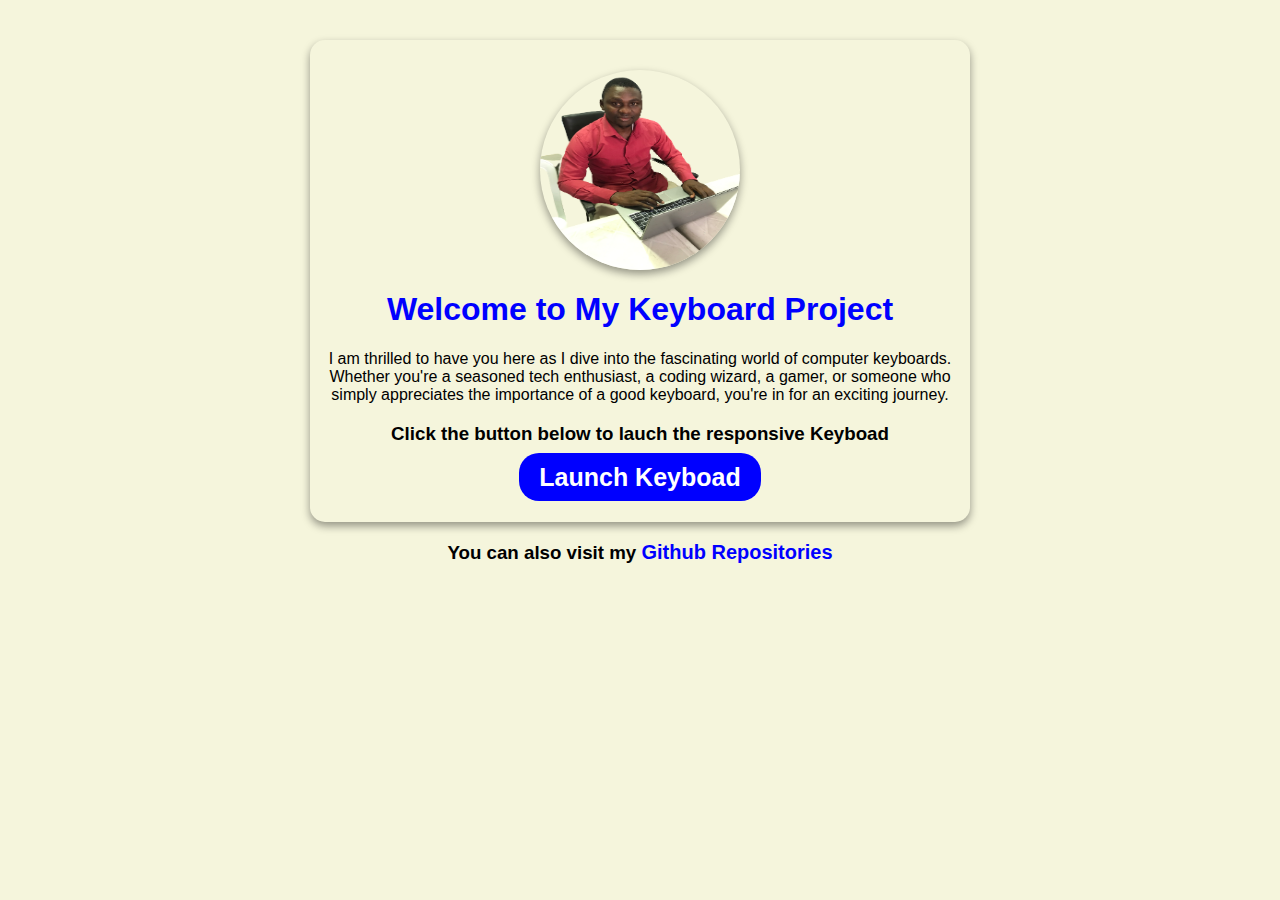
<file: index.html>
<html lang="en">
<head>
    <meta charset="UTF-8">
    <meta name="viewport" content="width=device-width, initial-scale=1.0">
    <title>Keyboad - Sense Academy</title>
    <link rel="stylesheet" href="css/home.css">
    <link rel="icon" href="img/bg-1.jpg" type="image/x-icon">
</head>
<body>
    <div class="main-container">
        <img src="img/azeez-1.png" alt="">
        <h1 class="title">Welcome to My Keyboard Project</h1>
        <p>I am thrilled to have you here as I dive into the fascinating world of computer keyboards. Whether you're a seasoned tech enthusiast, a coding wizard, a gamer, or someone who simply appreciates the importance of a good keyboard, you're in for an exciting journey.</p>
        <h3>Click the button below to lauch the responsive Keyboad</h3>
        <a class="launch" href="keyboard.html">Launch Keyboad</a>
    </div>
    <div class="bottom">
        <h3>You can also visit my <a class="git" href="https://github.com/Azeezfasasi">Github Repositories</a></h3>
    </div>
</body>
</html>
</file>
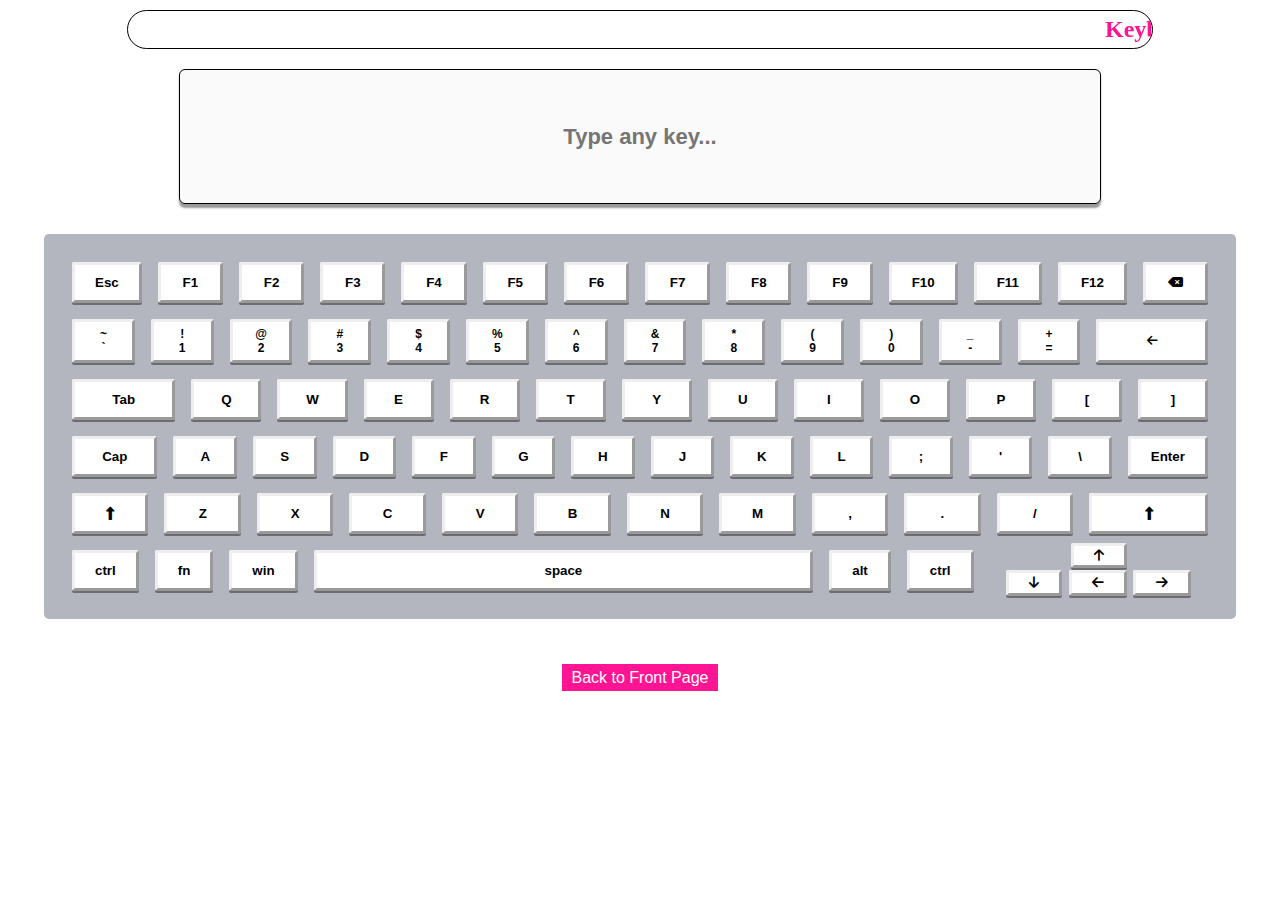
<file: keyboard.html>
<html lang="en">
<head>
    <meta charset="UTF-8">
    <meta name="viewport" content="width=device-width, initial-scale=1.0">
    <title>Keyboard</title>
    <link rel="stylesheet" href="css/style.css">
    <link rel="stylesheet" href="https://cdnjs.cloudflare.com/ajax/libs/font-awesome/6.4.2/css/all.min.css">
    <link rel="icon" href="img/bg-1.jpg" type="image/x-icon">
</head>
<body>
    <marquee behavior="scroll" direction="left">Keyboard developed by Azeez</marquee>
    <form name="cal">
        <input type="text" name="display" placeholder="Type any key..." disabled>
    </form>
    <div class="key-container">
        <div class="row-1">
            <button value="Esc" onclick="cal.display.value=''">Esc</button>
            <button value="F1" onclick="cal.display.value+='F1'">F1</button>
            <button value="F2" onclick="cal.display.value+='F2'">F2</button>
            <button value="F3" onclick="cal.display.value+='F3'">F3</button>
            <button value="F4" onclick="cal.display.value+='F4'">F4</button>
            <button value="F5" onclick="cal.display.value+='F5'">F5</button>
            <button value="F6" onclick="cal.display.value+='F6'">F6</button>
            <button value="F7" onclick="cal.display.value+='F7'">F7</button>
            <button value="F8" onclick="cal.display.value+='F8'">F8</button>
            <button value="F9" onclick="cal.display.value+='F9'">F9</button>
            <button value="F10" onclick="cal.display.value+='F10'">F10</button>
            <button value="F11" onclick="cal.display.value+='F11'">F11</button>
            <button value="F12" onclick="cal.display.value+='F12'">F12</button>
            <button value="Del" onclick="cal.display.value=''"><i class="fa-solid fa-delete-left"></i></button>
        </div>
        <div class="row-2">
            <button>
                <p>~</p>
                <p value="`" onclick="cal.display.value+='`'">`</p>
            </button>
            <button>
                <p>!</p>
                <p value="1" onclick="cal.display.value+='1'">1</p>
            </button>
            <button>
                <p>@</p>
                <p value="2" onclick="cal.display.value+='2'">2</p>
            </button>
            <button>
                <p>#</p>
                <p value="3" onclick="cal.display.value+='3'">3</p>
            </button><button>
                <p>$</p>
                <p value="4" onclick="cal.display.value+='4'">4</p>
            </button>
            <button>
                <p>%</p>
                <p value="5" onclick="cal.display.value+='5'">5</p>
            </button>
            <button>
                <p>^</p>
                <p value="6" onclick="cal.display.value+='6'">6</p>
            </button>
            <button>
                <p>&</p>
                <p value="7" onclick="cal.display.value+='7'">7</p>
            </button>
            <button>
                <p>*</p>
                <p value="8" onclick="cal.display.value+='8'">8</p>
            </button>
            <button>
                <p>(</p>
                <p value="9" onclick="cal.display.value+='9'">9</p>
            </button>
            <button>
                <p>)</p>
                <p value="0" onclick="cal.display.value+='0'">0</p>
            </button>
            <button>
                <p>_</p>
                <p value="-" onclick="cal.display.value+='-'">-</p>
            </button>
            <button>
                <p>+</p>
                <p value="=" onclick="cal.display.value+='='">=</p>
            </button>
            <button class="back" value="back" onclick="cal.display.value=''"><i class="fa-solid fa-arrow-left"></i></button>
        </div>
        <div class="row-3">
            <button class="tab">Tab</button>
            <button value="Q" onclick="cal.display.value+='Q'">Q</button>
            <button value="W" onclick="cal.display.value+='W'">W</button>
            <button value="E" onclick="cal.display.value+='E'">E</button>
            <button value="R" onclick="cal.display.value+='R'">R</button>
            <button value="T" onclick="cal.display.value+='T'">T</button>
            <button value="Y" onclick="cal.display.value+='Y'">Y</button>
            <button value="U" onclick="cal.display.value+='U'">U</button>
            <button value="I" onclick="cal.display.value+='I'">I</button>
            <button value="O" onclick="cal.display.value+='O'">O</button>
            <button value="P" onclick="cal.display.value+='P'">P</button>
            <button value="[" onclick="cal.display.value+='['">[</button>
            <button value="]" onclick="cal.display.value+=']'">]</button>
        </div>
        <div class="row-4">
            <button class="cap">Cap</button>
            <button value="A" onclick="cal.display.value+='A'">A</button>
            <button value="S" onclick="cal.display.value+='S'">S</button>
            <button value="D" onclick="cal.display.value+='D'">D</button>
            <button value="F" onclick="cal.display.value+='F'">F</button>
            <button value="G" onclick="cal.display.value+='G'">G</button>
            <button value="H" onclick="cal.display.value+='H'">H</button>
            <button value="J" onclick="cal.display.value+='J'">J</button>
            <button value="K" onclick="cal.display.value+='K'">K</button>
            <button value="L" onclick="cal.display.value+='L'">L</button>
            <button value=";" onclick="cal.display.value+=';'">;</button>
            <button value="" onclick="cal.display.value+=''">'</button>
            <button value="\" onclick="cal.display.value+=''">\</button>
            <button class="enter" value="" onclick="cal.display.value+=''">Enter</button>
        </div>
        <div class="row-5">
            <button value="L-Shift" onclick="cal.display.value+='L-Shift'"><i class="fa-solid fa-up-long"></i></button>
            <button value="Z" onclick="cal.display.value+='Z'">Z</button>
            <button value="X" onclick="cal.display.value+='X'">X</button>
            <button value="C" onclick="cal.display.value+='C'">C</button>
            <button value="V" onclick="cal.display.value+='V'">V</button>
            <button value="B" onclick="cal.display.value+='B'">B</button>
            <button value="N" onclick="cal.display.value+='N'">N</button>
            <button value="M" onclick="cal.display.value+='M'">M</button>
            <button value="," onclick="cal.display.value+=','">,</button>
            <button value="." onclick="cal.display.value+='.'">.</button>
            <button value="/" onclick="cal.display.value+='/'">/</button>
            <button class="mobile" value="Del" onclick="cal.display.value=''"><i class="fa-solid fa-delete-left"></i></button>
            <button class="r-shift" value="R-Shift" onclick="cal.display.value+='R-Shift'"><i class="fa-solid fa-up-long"></i></button>
        </div>
        <div class="row-6">
            <div class="last-row">
                <button value="L-Ctrl" onclick="cal.display.value+='L-Ctrl'">ctrl</button>
                <button value="L-fn" onclick="cal.display.value+='L-fn'">fn</button>
                <button value="windows" onclick="cal.display.value+='windows'">win</button>
                <button class="space" style="width: 95%;" value="F1" onclick="cal.display.value+=''+ ' '">space</button>
                <button value="alt" onclick="cal.display.value+='alt'">alt</button>
                <button value="R-Ctrl" onclick="cal.display.value+='R-Ctrl'">ctrl</button>
            </div>
            <div class="arrows">
                <button class="up" value="up" onclick="cal.display.value+='up'"><i class="fa-solid fa-arrow-up"></i></button>
                <br>
                <button class="down" value="down" onclick="cal.display.value+='down'"><i class="fa-solid fa-arrow-down"></i></button>
                <button class="left" value="left" onclick="cal.display.value+='down'"><i class="fa-solid fa-arrow-left"></i></button>
                <button class="right" value="right" onclick="cal.display.value+='right'"><i class="fa-solid fa-arrow-right"></i></button>
            </div>
        </div>
    </div>
    <div>
        <a class="front-page" href="index.html">Back to Front Page</a>
    </div>
</body>
</html>
</file>
<file: css/home.css>
body {
    font-family: Arial, Helvetica, sans-serif;
    margin: 0;
    background-color: beige;
    text-align: center;
}

.main-container {
    display: block;
    width: 50%;
    margin: 40px auto 0 auto;
    text-align: center;
    box-shadow: 0 4px 8px 0 rgb(0,0,0,0.4);
    padding: 30px 10px;
    border-radius: 15px;
}

.main-container img {
    width: 200px;
    height: 200px;
    border-radius: 50%;
    box-shadow: 0 4px 8px 0 rgb(0,0,0,0.4);
}

.main-container .title {
    color: blue;
}

.main-container .launch {
    background-color: blue;
    color: white;
    text-decoration: none;
    padding: 10px 20px;
    border-radius: 20px;
    font-size: 25px;
    font-weight: bold;
}

.bottom .git {
    color: blue;
    text-decoration: none;
    font-size: 20px;
    font-weight: bold;
}

.main-container .launch:hover {
    background-color: deeppink;
    border: 2px solid blue;
}

@media (max-width: 600px) {
    .main-container {
        width: 90%;
        margin: 40px auto 0 auto;
        text-align: center;
        box-shadow: 0 4px 8px 0 rgb(0,0,0,0.4);
        padding: 30px 10px;
        border-radius: 15px;
    }
}
</file>
<file: css/style.css>
body {
    margin: 0;
    font-family: Arial, Helvetica, sans-serif;
    text-align: center;
}

form {
    display: block;
    width: 85%;
    margin: 30px auto -20px auto;
}

.main-container a {
    background-color: blue;
    color: white;
    text-decoration: none;
    padding: 10px 20px;
    border-radius: 20px;
    font-size: 20px;
    font-weight: bold;
}

input[type=text] {
    width: 80%;
    height: 15%;
    border: 1px solid black;
    box-shadow: 0 4px 2px 0 rgb(0,0,0,0.4);
    border-radius: 6px;
    text-align: center;
    font-weight: bold;
    font-size: 22px;
}

.key-container {
    width: 90%;
    background-color: rgb(179, 181, 191);
    margin: 20px 10px;
    margin: 50px auto;
    padding: 20px;
    border-radius: 5px;
}

form {
    display: block;
    width: 90%;

}
.row-1, .row-2, .row-3, .row-4, .row-5, .row-6 {
    display: flex;
    width: 100%;
}

.row-1 button {
    background-color: white;
    width: 8%;
    margin: 8px;
    padding: 10px 20px;
    border: outset;
    box-shadow: 0 2px 0px 0 rgb(0,0,0,0.4);
    border-radius: 2px;
    font-weight: bold;
}

.row-2 button {
    background-color: white;
    width: 40%;
    margin: 8px;
    padding: 5px 10px;
    border: outset;
    font-size: 12px;
    box-shadow: 0 2px 0px 0 rgb(0,0,0,0.4);
    border-radius: 2px;
    font-weight: bold;
}

.row-2 p {
    margin: 0;
}

.row-2 .back {
    width: 90%;
}

.row-3 button {
    background-color: white;
    width: 40%;
    margin: 8px;
    padding: 10px 20px;
    border: outset;
    box-shadow: 0 2px 0px 0 rgb(0,0,0,0.4);
    border-radius: 2px;
    font-weight: bold;
}

.row-3 .tab {
    width: 90%;
}

.row-4 button {
    background-color: white;
    width: 40%;
    margin: 8px;
    padding: 10px 20px;
    border: outset;
    box-shadow: 0 2px 0px 0 rgb(0,0,0,0.4);
    border-radius: 2px;
    font-weight: bold;
}

.row-4 .cap {
    width: 85%;
}

.row-5 button {
    background-color: white;
    width: 40%;
    margin: 8px;
    padding: 10px 20px;
    border: outset;
    box-shadow: 0 2px 0px 0 rgb(0,0,0,0.4);
    border-radius: 2px;
    font-weight: bold;
}

.row-5 .r-shift {
    width: 90%;
}

.row-6 .last-row {
    display: flex;
    width: 90%;
}

.row-6 .last-row button {
    background-color: white;
    margin: 8px;
    padding: 10px 20px;
    border: outset;
    box-shadow: 0 2px 0px 0 rgb(0,0,0,0.4);
    border-radius: 2px;
    font-weight: bold;
}

.row-6 .arrows {
    width: 23%;
}

.row-6 .arrows button {
    background-color: white;
    padding: 3px 20px;
    margin: 1px;
    border: outset;
    box-shadow: 0 2px 0px 0 rgb(0,0,0,0.4);
    border-radius: 2px;
    font-weight: bold;
}

.row-1 button:hover, .row-2 button:hover, .row-3 button:hover, .row-4 button:hover, .row-5 button:hover, .row-6 .last-row button:hover,.row-6 .arrows button:hover  {
    background-color: deeppink;
    border: 1px solid inset;
}

marquee {
    color: deeppink;
    font-weight: bold;
    font-size: 24px;
    font-family: cursive;
    border: 1px solid black;
    width: 80%;
    margin: 0 0 20px 0;
    border-radius: 20px;
    padding: 5px 0;
}

.front-page {
    text-decoration: none;
    background-color: deeppink;
    color: white;
    padding: 5px 10px;
}

@media (max-width: 600px) {
    .key-container {
        width: 90%;
        background-color: rgb(179, 181, 191);
        margin: 20px auto;
        padding: 5px;
    }

    /* .com-key {
        display: none;
    }

    .mob-key {
        color: deeppink;
        font-family: cursive;
        margin-top: 20px;
    } */

    form {
        margin: 70px auto 0 auto;
    }

    input[type=text] {
        height: 30%;
    }

    .row-1, .row-2, .row-3, .row-4, .row-5, .row-6 {
        display: block;
        width: 100%;
    }

    .row-1 button {
        display: none;
    }

    .row-2 button {
        display: none;
    }

    .row-3 button {
        background-color: white;
        width: 5%;
        margin: 1px;
        padding: 5px 9px;
        border: outset;
        box-shadow: 0 2px 0px 0 rgb(0,0,0,0.4);
        border-radius: 2px;
        font-weight: bold;
        font-size: 7px;
    }

    .row-3 .tab {
        display: none;
    }

    .row-4 button {
        background-color: white;
        width: 5%;
        margin: 1px;
        padding: 5px 9px;
        border: outset;
        box-shadow: 0 2px 0px 0 rgb(0,0,0,0.4);
        border-radius: 2px;
        font-weight: bold;
        font-size: 7px;
    }

    .row-4 .cap {
        display: none;
    }

    .row-4 .enter {
        display: none;
    }
    
    .row-5 button {
        background-color: white;
        width: 5%;
        margin: 1px;
        padding: 5px 9px;
        border: outset;
        box-shadow: 0 2px 0px 0 rgb(0,0,0,0.4);
        border-radius: 2px;
        font-weight: bold;
        font-size: 7px;
    }

    .row-5 .r-shift {
        display: none;
    }

    .row-6 .last-row {
        margin-left: 20px;
    }

    .row-6 .last-row button {
        background-color: white;
        width: 5%;
        margin: 1px;
        padding: 5px 15px;
        border: outset;
        box-shadow: 0 2px 0px 0 rgb(0,0,0,0.4);
        border-radius: 2px;
        font-weight: bold;
        font-size: 7px;
    }

    .row-6 .arrows {
        display: none;
    }

    marquee {
        color: deeppink;
        font-weight: bold;
        font-size: 24px;
        font-family: cursive;
        border: 1px solid black;
        width: 80%;
        border-radius: 20px;
        padding: 5px 0;
        margin-top: 10px;
        margin-bottom: -10px;
    }
}

@media (min-width: 601px) {
    .row-5 .mobile {
        display: none;
    }

    marquee {
        color: deeppink;
        font-weight: bold;
        font-size: 24px;
        font-family: cursive;
        border: 1px solid black;
        width: 80%;
        border-radius: 20px;
        padding: 5px 0;
        margin-top: 10px;
        margin-bottom: -10px;
    }
}
</file>
